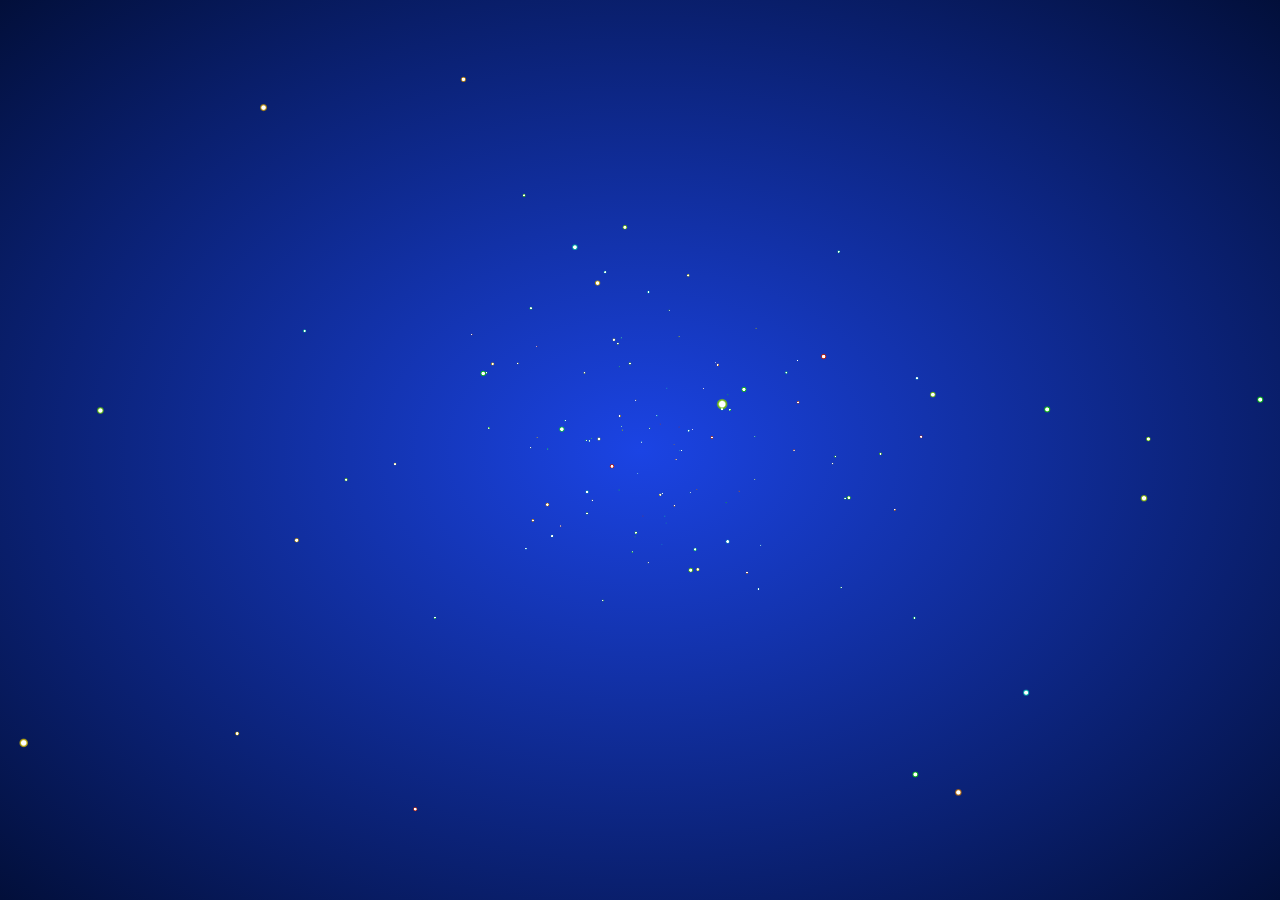
<file: 1-8 作品与产品/GraduationProject/static/js/index.html>
<html><head>
<meta charset="utf-8">
<title>www.keshihua.com</title>
<style>
html {
  height: 100%;
  background-image: -webkit-radial-gradient(ellipse farthest-corner at center center, #1b44e4 0%, #020f3a 100%);
  background-image: radial-gradient(ellipse farthest-corner at center center, #1b44e4 0%, #020f3a 100%);
  cursor: move;
}

body {
  width: 100%;
  margin: 0;
  overflow: hidden;
}
</style>
</head>

<body>


<canvas id="canv" width="1920" height="572"></canvas>
<script>
var num = 200;
var w = window.innerWidth;
var h = window.innerHeight;
var max = 100;
var _x = 0;
var _y = 0;
var _z = 150;
var dtr = function(d) {
  return d * Math.PI / 180;
};

var rnd = function() {
  return Math.sin(Math.floor(Math.random() * 360) * Math.PI / 180);
};
var dist = function(p1, p2, p3) {
  return Math.sqrt(Math.pow(p2.x - p1.x, 2) + Math.pow(p2.y - p1.y, 2) + Math.pow(p2.z - p1.z, 2));
};

var cam = {
  obj: {
    x: _x,
    y: _y,
    z: _z
  },
  dest: {
    x: 0,
    y: 0,
    z: 1
  },
  dist: {
    x: 0,
    y: 0,
    z: 200
  },
  ang: {
    cplane: 0,
    splane: 0,
    ctheta: 0,
    stheta: 0
  },
  zoom: 1,
  disp: {
    x: w / 2,
    y: h / 2,
    z: 0
  },
  upd: function() {
    cam.dist.x = cam.dest.x - cam.obj.x;
    cam.dist.y = cam.dest.y - cam.obj.y;
    cam.dist.z = cam.dest.z - cam.obj.z;
    cam.ang.cplane = -cam.dist.z / Math.sqrt(cam.dist.x * cam.dist.x + cam.dist.z * cam.dist.z);
    cam.ang.splane = cam.dist.x / Math.sqrt(cam.dist.x * cam.dist.x + cam.dist.z * cam.dist.z);
    cam.ang.ctheta = Math.sqrt(cam.dist.x * cam.dist.x + cam.dist.z * cam.dist.z) / Math.sqrt(cam.dist.x * cam.dist.x + cam.dist.y * cam.dist.y + cam.dist.z * cam.dist.z);
    cam.ang.stheta = -cam.dist.y / Math.sqrt(cam.dist.x * cam.dist.x + cam.dist.y * cam.dist.y + cam.dist.z * cam.dist.z);
  }
};

var trans = {
  parts: {
    sz: function(p, sz) {
      return {
        x: p.x * sz.x,
        y: p.y * sz.y,
        z: p.z * sz.z
      };
    },
    rot: {
      x: function(p, rot) {
        return {
          x: p.x,
          y: p.y * Math.cos(dtr(rot.x)) - p.z * Math.sin(dtr(rot.x)),
          z: p.y * Math.sin(dtr(rot.x)) + p.z * Math.cos(dtr(rot.x))
        };
      },
      y: function(p, rot) {
        return {
          x: p.x * Math.cos(dtr(rot.y)) + p.z * Math.sin(dtr(rot.y)),
          y: p.y,
          z: -p.x * Math.sin(dtr(rot.y)) + p.z * Math.cos(dtr(rot.y))
        };
      },
      z: function(p, rot) {
        return {
          x: p.x * Math.cos(dtr(rot.z)) - p.y * Math.sin(dtr(rot.z)),
          y: p.x * Math.sin(dtr(rot.z)) + p.y * Math.cos(dtr(rot.z)),
          z: p.z
        };
      }
    },
    pos: function(p, pos) {
      return {
        x: p.x + pos.x,
        y: p.y + pos.y,
        z: p.z + pos.z
      };
    }
  },
  pov: {
    plane: function(p) {
      return {
        x: p.x * cam.ang.cplane + p.z * cam.ang.splane,
        y: p.y,
        z: p.x * -cam.ang.splane + p.z * cam.ang.cplane
      };
    },
    theta: function(p) {
      return {
        x: p.x,
        y: p.y * cam.ang.ctheta - p.z * cam.ang.stheta,
        z: p.y * cam.ang.stheta + p.z * cam.ang.ctheta
      };
    },
    set: function(p) {
      return {
        x: p.x - cam.obj.x,
        y: p.y - cam.obj.y,
        z: p.z - cam.obj.z
      };
    }
  },
  persp: function(p) {
    return {
      x: p.x * cam.dist.z / p.z * cam.zoom,
      y: p.y * cam.dist.z / p.z * cam.zoom,
      z: p.z * cam.zoom,
      p: cam.dist.z / p.z
    };
  },
  disp: function(p, disp) {
    return {
      x: p.x + disp.x,
      y: -p.y + disp.y,
      z: p.z + disp.z,
      p: p.p
    };
  },
  steps: function(_obj_, sz, rot, pos, disp) {
    var _args = trans.parts.sz(_obj_, sz);
    _args = trans.parts.rot.x(_args, rot);
    _args = trans.parts.rot.y(_args, rot);
    _args = trans.parts.rot.z(_args, rot);
    _args = trans.parts.pos(_args, pos);
    _args = trans.pov.plane(_args);
    _args = trans.pov.theta(_args);
    _args = trans.pov.set(_args);
    _args = trans.persp(_args);
    _args = trans.disp(_args, disp);
    return _args;
  }
};

(function() {
  "use strict";
  var threeD = function(param) {
    this.transIn = {};
    this.transOut = {};
    this.transIn.vtx = (param.vtx);
    this.transIn.sz = (param.sz);
    this.transIn.rot = (param.rot);
    this.transIn.pos = (param.pos);
  };

  threeD.prototype.vupd = function() {
    this.transOut = trans.steps(

      this.transIn.vtx,
      this.transIn.sz,
      this.transIn.rot,
      this.transIn.pos,
      cam.disp
    );
  };

  var Build = function() {
    this.vel = 0.04;
    this.lim = 360;
    this.diff = 200;
    this.initPos = 100;
    this.toX = _x;
    this.toY = _y;
    this.go();
  };

  Build.prototype.go = function() {
    this.canvas = document.getElementById("canv");
    this.canvas.width = window.innerWidth;
    this.canvas.height = window.innerHeight;
    this.$ = canv.getContext("2d");
    this.$.globalCompositeOperation = 'source-over';
    this.varr = [];
    this.dist = [];
    this.calc = [];

    for (var i = 0, len = num; i < len; i++) {
      this.add();
    }

    this.rotObj = {
      x: 0,
      y: 0,
      z: 0
    };
    this.objSz = {
      x: w / 5,
      y: h / 5,
      z: w / 5
    };
  };

  Build.prototype.add = function() {
    this.varr.push(new threeD({
      vtx: {
        x: rnd(),
        y: rnd(),
        z: rnd()
      },
      sz: {
        x: 0,
        y: 0,
        z: 0
      },
      rot: {
        x: 20,
        y: -20,
        z: 0
      },
      pos: {
        x: this.diff * Math.sin(360 * Math.random() * Math.PI / 180),
        y: this.diff * Math.sin(360 * Math.random() * Math.PI / 180),
        z: this.diff * Math.sin(360 * Math.random() * Math.PI / 180)
      }
    }));
    this.calc.push({
      x: 360 * Math.random(),
      y: 360 * Math.random(),
      z: 360 * Math.random()
    });
  };

  Build.prototype.upd = function() {
    cam.obj.x += (this.toX - cam.obj.x) * 0.05;
    cam.obj.y += (this.toY - cam.obj.y) * 0.05;
  };

  Build.prototype.draw = function() {
    this.$.clearRect(0, 0, this.canvas.width, this.canvas.height);
    cam.upd();
    this.rotObj.x += 0.1;
    this.rotObj.y += 0.1;
    this.rotObj.z += 0.1;

    for (var i = 0; i < this.varr.length; i++) {
      for (var val in this.calc[i]) {
        if (this.calc[i].hasOwnProperty(val)) {
          this.calc[i][val] += this.vel;
          if (this.calc[i][val] > this.lim) this.calc[i][val] = 0;
        }
      }

      this.varr[i].transIn.pos = {
        x: this.diff * Math.cos(this.calc[i].x * Math.PI / 180),
        y: this.diff * Math.sin(this.calc[i].y * Math.PI / 180),
        z: this.diff * Math.sin(this.calc[i].z * Math.PI / 180)
      };
      this.varr[i].transIn.rot = this.rotObj;
      this.varr[i].transIn.sz = this.objSz;
      this.varr[i].vupd();
      if (this.varr[i].transOut.p < 0) continue;
      var g = this.$.createRadialGradient(this.varr[i].transOut.x, this.varr[i].transOut.y, this.varr[i].transOut.p, this.varr[i].transOut.x, this.varr[i].transOut.y, this.varr[i].transOut.p * 2);
      this.$.globalCompositeOperation = 'lighter';
      g.addColorStop(0, 'hsla(255, 255%, 255%, 1)');
      g.addColorStop(.5, 'hsla(' + (i + 2) + ',85%, 40%,1)');
      g.addColorStop(1, 'hsla(' + (i) + ',85%, 40%,.5)');
      this.$.fillStyle = g;
      this.$.beginPath();
      this.$.arc(this.varr[i].transOut.x, this.varr[i].transOut.y, this.varr[i].transOut.p * 2, 0, Math.PI * 2, false);
      this.$.fill();
      this.$.closePath();
    }
  };
  Build.prototype.anim = function() {
    window.requestAnimationFrame = (function() {
      return window.requestAnimationFrame ||
        function(callback, element) {
          window.setTimeout(callback, 1000 / 60);
        };
    })();
    var anim = function() {
      this.upd();
      this.draw();
      window.requestAnimationFrame(anim);

    }.bind(this);
    window.requestAnimationFrame(anim);
  };

  Build.prototype.run = function() {
    this.anim();

    window.addEventListener('mousemove', function(e) {
      this.toX = (e.clientX - this.canvas.width / 2) * -0.8;
      this.toY = (e.clientY - this.canvas.height / 2) * 0.8;
    }.bind(this));
    window.addEventListener('touchmove', function(e) {
      e.preventDefault();
      this.toX = (e.touches[0].clientX - this.canvas.width / 2) * -0.8;
      this.toY = (e.touches[0].clientY - this.canvas.height / 2) * 0.8;
    }.bind(this));
    window.addEventListener('mousedown', function(e) {
      for (var i = 0; i < 100; i++) {
        this.add();
      }
    }.bind(this));
    window.addEventListener('touchstart', function(e) {
      e.preventDefault();
      for (var i = 0; i < 100; i++) {
        this.add();
      }
    }.bind(this));
  };
  var app = new Build();
  app.run();
})();
window.addEventListener('resize', function() {
  canvas.width = w = window.innerWidth;
  canvas.height = h = window.innerHeight;
}, false);
</script>
</body></html>
</file>
